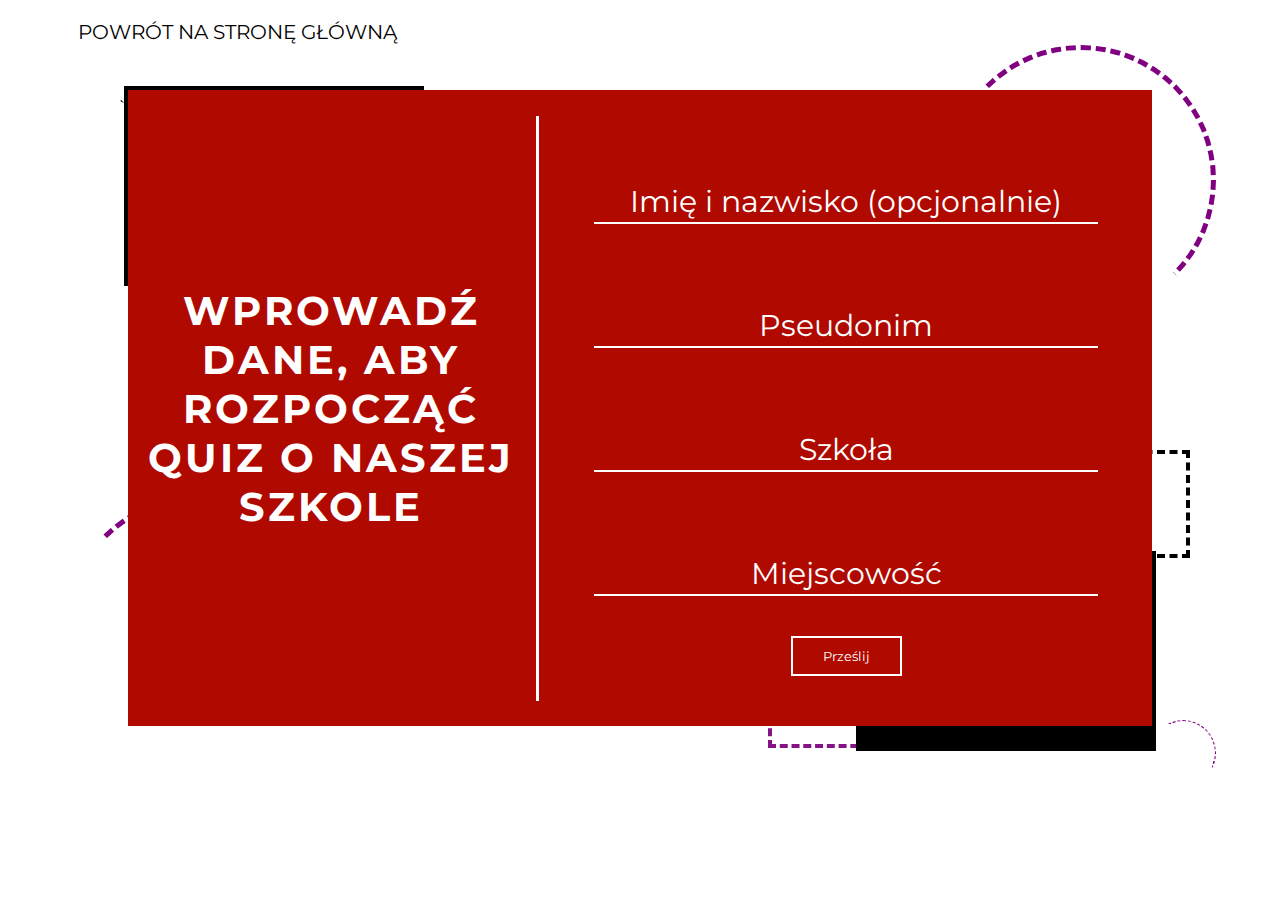
<file: DniOtwarte/quiz.html>
<!DOCTYPE html>
<html lang="en">
	<head>
		<meta charset="UTF-8" />
		<meta http-equiv="X-UA-Compatible" content="IE=edge" />
		<meta name="viewport" content="width=device-width, initial-scale=1.0" />
		<link rel="shortcut icon" href="images/logo-medium.png" />

		<link rel="stylesheet" href="style/quiz.css" />
		<script src="https://ajax.googleapis.com/ajax/libs/jquery/3.6.0/jquery.min.js"></script>

		<title>quiz o ZSTiO</title>
	</head>
	<body>
		<div class="menu">
			<ul>
				<li><a href="index.html"> POWRÓT NA STRONĘ GŁÓWNĄ</a></li>
			</ul>
		</div>

		<div class="item-1"></div>
		<div class="item-2"></div>
		<div class="item-3"></div>
		<div class="item-4"></div>
		<div class="item-5"></div>
		<div class="item-6"></div>
		<div class="item-7"></div>

		<div class="border-line1" id="line1"></div>
		<div class="border-line2" id="line2"></div>

		<form action="php/wyniki.php" method="post">
			<div class="formularz" id="formularz">
				<div class="form_content">
					<h1>WPROWADŹ DANE, ABY ROZPOCZĄĆ QUIZ O NASZEJ SZKOLE</h1>
				</div>
				<div class="line"></div>
				<div class="form">
					<input type="text" placeholder="Imię i nazwisko (opcjonalnie)" class="dane" name="dane" /><br />

					<input type="text" placeholder="Pseudonim" class="dane" name="nick" id="nickName" /><br />

					<input type="text" placeholder="Szkoła" class="dane" name="szkola" /><br />

					<input type="text" placeholder="Miejscowość" class="dane" name="miejscowosc" /><br />

					<input type="button" value="Prześlij" class="send" id="send" onclick="verify()" />
				</div>
			</div>

			<div class="quiz" id="quiz" style="display: none">
				<div class="q-1 questions" id="q-1">
					<h1>Pytanie 1</h1>
					<p>Ile jest osób w sali 32?</p>
					<div class="answers">
						<ul>

							<li>
								<label><input type="radio" name="answer1" class="in-radio" value="0" />12</label>
							</li>

							<li>
								<label><input type="radio" name="answer1" class="in-radio" value="0" />10</label>
							</li>

							<li>
								<label><input type="radio" name="answer1" class="in-radio" value="0" />2</label>
							</li>
							
							<li>
								<label><input type="radio" name="answer1" class="in-radio" value="1" />15</label>
							</li>
						</ul>

						<div class="buttons">
							<input type="button" value="Następne" onclick="question2()" class="next" />
						</div>
					</div>
				</div>

				<div class="q-2 questions" id="q-2">
					<h1>Pytanie 2</h1>
					<p>Jaki jest wzór na drzwiach w sali 36?</p>
					<div class="answers">
						<ul>

							<li>
								<label><input type="radio" name="answer2" class="in-radio" value="0" />Δ=b<sup>2</sup>-4ac</label>
							</li>

							<li>
								<label><input type="radio" name="answer2" class="in-radio" value="0" />P=a<sup>2</sup></label>
							</li>

							<li>
								<label><input type="radio" name="answer2" class="in-radio" value="1" />E=mc<sup>2</sup></label>
							</li>

							<li>
								<label><input type="radio" name="answer2" class="in-radio" value="0" />OBJ= a<sup>3</sup></label>
							</li>
						</ul>

						<div class="buttons">
							<input type="button" value="Poprzednie" onclick="question1()" class="prev" />
							<input type="button" value="Następne" onclick="question3()" class="next" />
						</div>
					</div>
				</div>

				<div class="q-3 questions" id="q-3">
					<h1>Pytanie 3</h1>
					<p>Czy na końcu korytarza jest plakat Technika grafiki i poligrafii cyfrowej?</p>
					<div class="answers">
						<ul>
							<li>
								<label><input type="radio" name="answer3" class="in-radio" value="1" />TAK</label>
							</li>

							<li>
								<label><input type="radio" name="answer3" class="in-radio" value="0" />NIE</label>
							</li>
						</ul>

						<div class="buttons">
							<input type="button" value="Poprzednie" onclick="question2()" class="prev" />
							<input type="button" value="Następne" onclick="question4()" class="next" />
						</div>
					</div>
				</div>

				<div class="q-4 questions" id="q-4">
					<h1>Pytanie 4</h1>
					<p>W jakiej sali jest znak CISCO?</p>
					<div class="answers">
						<ul>
							<li>
								<label><input type="radio" name="answer4" class="in-radio" value="0" />w sali 33</label>
							</li>

							<li>
								<label><input type="radio" name="answer4" class="in-radio" value="0" />w sali 36</label>
							</li>

							<li>
								<label><input type="radio" name="answer4" class="in-radio" value="1" />w sali 35</label>
							</li>

							<li>
								<label><input type="radio" name="answer4" class="in-radio" value="0" />w sali 37</label>
							</li>
						</ul>

						<div class="buttons">
							<input type="button" value="Poprzednie" onclick="question3()" class="prev" />
							<input type="button" value="Następne" onclick="question5()" class="next" />
						</div>
					</div>
				</div>

				<div class="q-5 questions" id="q-5">
					<h1>Pytanie 5</h1>
					<p>W których salach nie są włączone projektory?</p>
					<div class="answers">
						<ul>
							<li>
								<label><input type="radio" name="answer5" class="in-radio" value="0" />w sali 33 i 36</label>
							</li>

							<li>
								<label><input type="radio" name="answer5" class="in-radio" value="1" />w sali 36 i 37</label>
							</li>

							<li>
								<label><input type="radio" name="answer5" class="in-radio" value="0" />w sali 35 i 34</label>
							</li>

							<li>
								<label><input type="radio" name="answer5" class="in-radio" value="0" />w sali 37 i 34</label>
							</li>
						</ul>

						<div class="buttons">
							<input type="button" value="Poprzednie" onclick="question4()" class="prev" />
							<input type="button" value="Następne" onclick="question6()" class="next" />
						</div>
					</div>
				</div>

				<div class="q-6 questions" id="q-6">
					<h1>Pytanie 6</h1>
					<p>Ile jest gaśnic na korytarzu ?</p>
					<div class="answers">
						<ul>
							<li>
								<label><input type="radio" name="answer6" class="in-radio" value="0" />0</label>
							</li>

							<li>
								<label><input type="radio" name="answer6" class="in-radio" value="0" />1</label>
							</li>

							<li>
								<label><input type="radio" name="answer6" class="in-radio" value="1" />2</label>
							</li>

							<li>
								<label><input type="radio" name="answer6" class="in-radio" value="0" />3</label>
							</li>
						</ul>

						<div class="buttons">
							<input type="button" value="Poprzednie" onclick="question5()" class="prev" />
							<input type="button" value="Następne" onclick="question7()" class="next" />
						</div>
					</div>
				</div>

				<div class="q-7 questions" id="q-7">
					<h1>Pytanie 7</h1>
					<p>W której sali jest napis "Technik grafikii i poligrafii cyfrowej"?</p>
					<div class="answers">
						<ul>
							<li>
								<label><input type="radio" name="answer7" class="in-radio" value="0" />w sali 36</label>
							</li>

							<li>
								<label><input type="radio" name="answer7" class="in-radio" value="0" />w sali 34</label>
							</li>

							<li>
								<label><input type="radio" name="answer7" class="in-radio" value="1" />w sali 37</label>
							</li>

							<li>
								<label><input type="radio" name="answer7" class="in-radio" value="0" />w sali 33</label>
							</li>
						</ul>

						<div class="buttons">
							<input type="button" value="Poprzednie" onclick="question6()" class="prev" />
							<input type="button" value="Następne" onclick="question8()" class="next" />
						</div>
					</div>
				</div>

				<div class="q-8 questions" id="q-8">
					<h1>Pytanie 8</h1>
					<p>Jakiego koloru znajduje się plakat na drzwiach do sali 33?</p>
					<div class="answers">
						<ul>
							<li>
								<label><input type="radio" name="answer8" class="in-radio" value="1" />Różowego</label>
							</li>

							<li>
								<label><input type="radio" name="answer8" class="in-radio" value="0" />Żółtego</label>
							</li>

							<li>
								<label><input type="radio" name="answer8" class="in-radio" value="0" />Zielonego</label>
							</li>

							<li>
								<label><input type="radio" name="answer8" class="in-radio" value="0" />Białego</label>
							</li>
						</ul>

						<div class="buttons">
							<input type="button" value="Poprzednie" onclick="question7()" class="prev" />
							<input type="button" value="Następne" onclick="question9()" class="next" />
						</div>
					</div>
				</div>

				<div class="q-9 questions" id="q-9">
					<h1>Pytanie 9</h1>
					<p>W jednej z sali ukrył się polityk, w której?</p>
					<div class="answers">
						<ul>
							<li>
								<label><input type="radio" name="answer9" class="in-radio" value="0" />w sali 35</label>
							</li>

							<li>
								<label><input type="radio" name="answer9" class="in-radio" value="0" />w sali 37</label>
							</li>

							<li>
								<label><input type="radio" name="answer9" class="in-radio" value="1" />w sali 32</label>
							</li>

							<li>
								<label><input type="radio" name="answer9" class="in-radio" value="0" />w sali 34</label>
							</li>
						</ul>

						<div class="buttons">
							<input type="button" value="Poprzednie" onclick="question8()" class="prev" />
							<input type="button" value="Następne" onclick="question10()" class="next" />
						</div>
					</div>
				</div>

				<div class="q-10 questions" id="q-10">
					<h1>Pytanie 10</h1>
					<p>Ile jest klimatyzatorów w sali 33?</p>
					<div class="answers">
						<ul>
							<li>
								<label><input type="radio" name="answer10" class="in-radio" value="0" />0</label>
							</li>

							<li>
								<label><input type="radio" name="answer10" class="in-radio" value="0" />1</label>
							</li>

							<li>
								<label><input type="radio" name="answer10" class="in-radio" value="1" />2</label>
							</li>

							<li>
								<label><input type="radio" name="answer10" class="in-radio" value="0" />3</label>
							</li>
						</ul>

						<div class="buttons">
							<input type="button" value="Poprzednie" onclick="question9()" class="prev" />
							<input type="submit" value="Zakończ" class="send end" />
						</div>
					</div>
				</div>
			</div>
		</form>
		<script src="scripts/quiz.js"></script>
	</body>
</html>
</file>
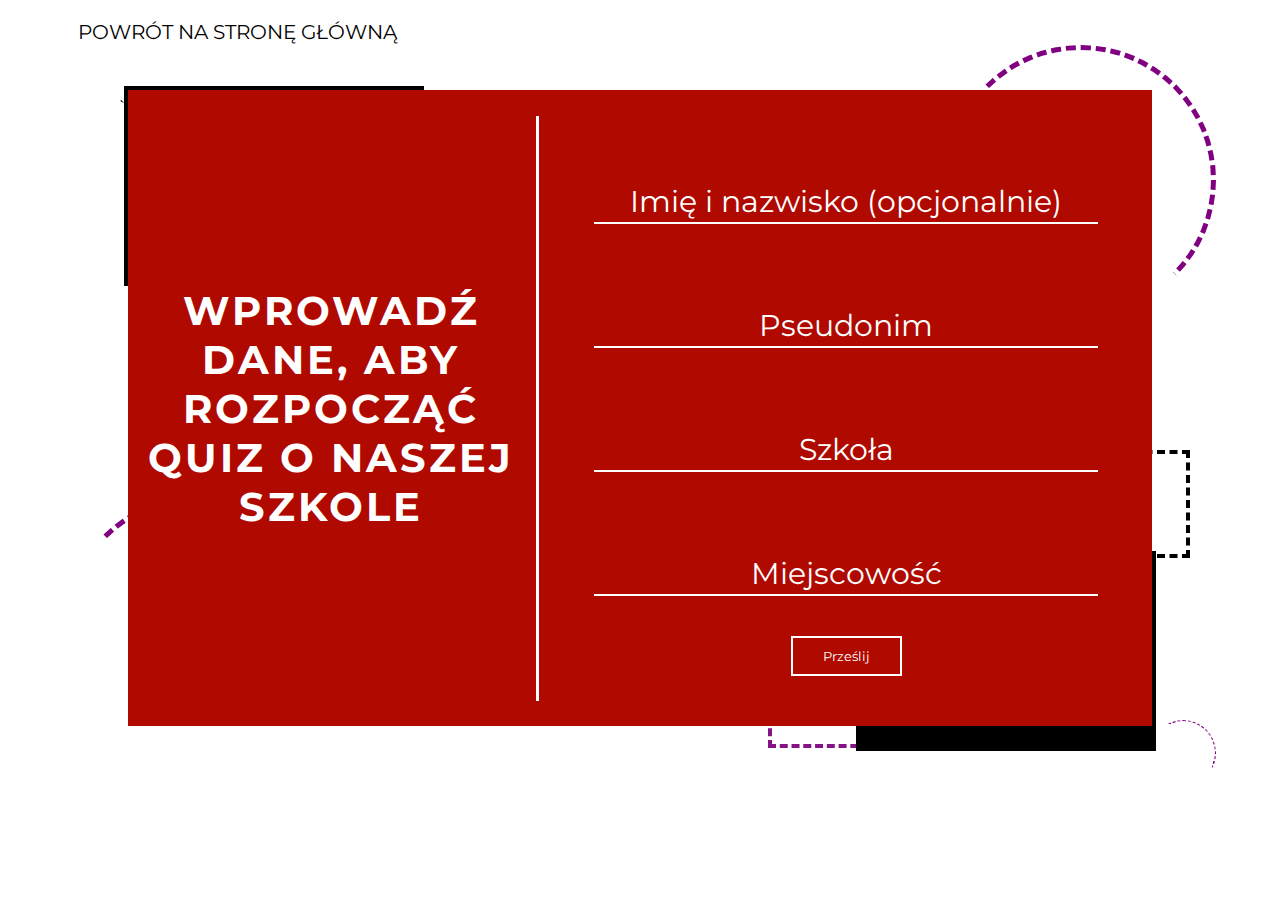
<file: DniOtwarteAdmin/quiz.html>
<!DOCTYPE html>
<html lang="en">
	<head>
		<meta charset="UTF-8" />
		<meta http-equiv="X-UA-Compatible" content="IE=edge" />
		<meta name="viewport" content="width=device-width, initial-scale=1.0" />
		<link rel="shortcut icon" href="images/logo-medium.png" />

		<link rel="stylesheet" href="style/quiz.css" />
		<script src="https://ajax.googleapis.com/ajax/libs/jquery/3.6.0/jquery.min.js"></script>

		<title>quiz o ZSTiO</title>
	</head>
	<body>
		<div class="menu">
			<ul>
				<li><a href="index.html"> POWRÓT NA STRONĘ GŁÓWNĄ</a></li>
			</ul>
		</div>

		<div class="item-1"></div>
		<div class="item-2"></div>
		<div class="item-3"></div>
		<div class="item-4"></div>
		<div class="item-5"></div>
		<div class="item-6"></div>
		<div class="item-7"></div>

		<div class="border-line1" id="line1"></div>
		<div class="border-line2" id="line2"></div>

		<form action="php/wyniki.php" method="post">
			<div class="formularz" id="formularz">
				<div class="form_content">
					<h1>WPROWADŹ DANE, ABY ROZPOCZĄĆ QUIZ O NASZEJ SZKOLE</h1>
				</div>
				<div class="line"></div>
				<div class="form">
					<input type="text" placeholder="Imię i nazwisko (opcjonalnie)" class="dane" name="dane" /><br />

					<input type="text" placeholder="Pseudonim" class="dane" name="nick" id="nickName" /><br />

					<input type="text" placeholder="Szkoła" class="dane" name="szkola" /><br />

					<input type="text" placeholder="Miejscowość" class="dane" name="miasto" /><br />

					<input type="button" value="Prześlij" class="send" id="send" onclick="verify()" />
				</div>
			</div>

			<div class="quiz" id="quiz" style="display: none">
				<div class="q-1 questions" id="q-1">
					<h1>Pytanie 1</h1>
					<p>Ile jest osób w sali 32?</p>
					<div class="answers">
						<ul>

							<li>
								<label><input type="radio" name="answer1" class="in-radio" value="0" />12</label>
							</li>

							<li>
								<label><input type="radio" name="answer1" class="in-radio" value="0" />10</label>
							</li>

							<li>
								<label><input type="radio" name="answer1" class="in-radio" value="0" />2</label>
							</li>
							
							<li>
								<label><input type="radio" name="answer1" class="in-radio" value="1" />15</label>
							</li>
						</ul>

						<div class="buttons">
							<input type="button" value="Następne" onclick="question2()" class="next" />
						</div>
					</div>
				</div>

				<div class="q-2 questions" id="q-2">
					<h1>Pytanie 2</h1>
					<p>Jaki jest wzór na drzwiach w sali 36?</p>
					<div class="answers">
						<ul>

							<li>
								<label><input type="radio" name="answer2" class="in-radio" value="0" />Δ=b<sup>2</sup>-4ac</label>
							</li>

							<li>
								<label><input type="radio" name="answer2" class="in-radio" value="0" />P=a<sup>2</sup></label>
							</li>

							<li>
								<label><input type="radio" name="answer2" class="in-radio" value="1" />E=mc<sup>2</sup></label>
							</li>

							<li>
								<label><input type="radio" name="answer2" class="in-radio" value="0" />OBJ= a<sup>3</sup></label>
							</li>
						</ul>

						<div class="buttons">
							<input type="button" value="Poprzednie" onclick="question1()" class="prev" />
							<input type="button" value="Następne" onclick="question3()" class="next" />
						</div>
					</div>
				</div>

				<div class="q-3 questions" id="q-3">
					<h1>Pytanie 3</h1>
					<p>Czy na końcu korytarza jest plakat Technika grafiki i poligrafii cyfrowej?</p>
					<div class="answers">
						<ul>
							<li>
								<label><input type="radio" name="answer3" class="in-radio" value="1" />TAK</label>
							</li>

							<li>
								<label><input type="radio" name="answer3" class="in-radio" value="0" />NIE</label>
							</li>
						</ul>

						<div class="buttons">
							<input type="button" value="Poprzednie" onclick="question2()" class="prev" />
							<input type="button" value="Następne" onclick="question4()" class="next" />
						</div>
					</div>
				</div>

				<div class="q-4 questions" id="q-4">
					<h1>Pytanie 4</h1>
					<p>W jakiej sali jest znak CISCO?</p>
					<div class="answers">
						<ul>
							<li>
								<label><input type="radio" name="answer4" class="in-radio" value="0" />w sali 33</label>
							</li>

							<li>
								<label><input type="radio" name="answer4" class="in-radio" value="0" />w sali 36</label>
							</li>

							<li>
								<label><input type="radio" name="answer4" class="in-radio" value="1" />w sali 35</label>
							</li>

							<li>
								<label><input type="radio" name="answer4" class="in-radio" value="0" />w sali 37</label>
							</li>
						</ul>

						<div class="buttons">
							<input type="button" value="Poprzednie" onclick="question3()" class="prev" />
							<input type="button" value="Następne" onclick="question5()" class="next" />
						</div>
					</div>
				</div>

				<div class="q-5 questions" id="q-5">
					<h1>Pytanie 5</h1>
					<p>W których salach nie są włączone projektory?</p>
					<div class="answers">
						<ul>
							<li>
								<label><input type="radio" name="answer5" class="in-radio" value="0" />w sali 33 i 36</label>
							</li>

							<li>
								<label><input type="radio" name="answer5" class="in-radio" value="1" />w sali 36 i 37</label>
							</li>

							<li>
								<label><input type="radio" name="answer5" class="in-radio" value="0" />w sali 35 i 34</label>
							</li>

							<li>
								<label><input type="radio" name="answer5" class="in-radio" value="0" />w sali 37 i 34</label>
							</li>
						</ul>

						<div class="buttons">
							<input type="button" value="Poprzednie" onclick="question4()" class="prev" />
							<input type="button" value="Następne" onclick="question6()" class="next" />
						</div>
					</div>
				</div>

				<div class="q-6 questions" id="q-6">
					<h1>Pytanie 6</h1>
					<p>Ile jest gaśnic na korytarzu ?</p>
					<div class="answers">
						<ul>
							<li>
								<label><input type="radio" name="answer6" class="in-radio" value="0" />0</label>
							</li>

							<li>
								<label><input type="radio" name="answer6" class="in-radio" value="0" />1</label>
							</li>

							<li>
								<label><input type="radio" name="answer6" class="in-radio" value="1" />2</label>
							</li>

							<li>
								<label><input type="radio" name="answer6" class="in-radio" value="0" />3</label>
							</li>
						</ul>

						<div class="buttons">
							<input type="button" value="Poprzednie" onclick="question5()" class="prev" />
							<input type="button" value="Następne" onclick="question7()" class="next" />
						</div>
					</div>
				</div>

				<div class="q-7 questions" id="q-7">
					<h1>Pytanie 7</h1>
					<p>W której sali jest napis "Technik grafikii i poligrafii cyfrowej"?</p>
					<div class="answers">
						<ul>
							<li>
								<label><input type="radio" name="answer7" class="in-radio" value="0" />w sali 36</label>
							</li>

							<li>
								<label><input type="radio" name="answer7" class="in-radio" value="0" />w sali 34</label>
							</li>

							<li>
								<label><input type="radio" name="answer7" class="in-radio" value="1" />w sali 37</label>
							</li>

							<li>
								<label><input type="radio" name="answer7" class="in-radio" value="0" />w sali 33</label>
							</li>
						</ul>

						<div class="buttons">
							<input type="button" value="Poprzednie" onclick="question6()" class="prev" />
							<input type="button" value="Następne" onclick="question8()" class="next" />
						</div>
					</div>
				</div>

				<div class="q-8 questions" id="q-8">
					<h1>Pytanie 8</h1>
					<p>Jakiego koloru znajduje się plakat na drzwiach do sali 33?</p>
					<div class="answers">
						<ul>
							<li>
								<label><input type="radio" name="answer8" class="in-radio" value="1" />Różowego</label>
							</li>

							<li>
								<label><input type="radio" name="answer8" class="in-radio" value="0" />Żółtego</label>
							</li>

							<li>
								<label><input type="radio" name="answer8" class="in-radio" value="0" />Zielonego</label>
							</li>

							<li>
								<label><input type="radio" name="answer8" class="in-radio" value="0" />Białego</label>
							</li>
						</ul>

						<div class="buttons">
							<input type="button" value="Poprzednie" onclick="question7()" class="prev" />
							<input type="button" value="Następne" onclick="question9()" class="next" />
						</div>
					</div>
				</div>

				<div class="q-9 questions" id="q-9">
					<h1>Pytanie 9</h1>
					<p>W jednej z sali ukrył się polityk, w której?</p>
					<div class="answers">
						<ul>
							<li>
								<label><input type="radio" name="answer9" class="in-radio" value="0" />w sali 35</label>
							</li>

							<li>
								<label><input type="radio" name="answer9" class="in-radio" value="0" />w sali 37</label>
							</li>

							<li>
								<label><input type="radio" name="answer9" class="in-radio" value="1" />w sali 32</label>
							</li>

							<li>
								<label><input type="radio" name="answer9" class="in-radio" value="0" />w sali 34</label>
							</li>
						</ul>

						<div class="buttons">
							<input type="button" value="Poprzednie" onclick="question8()" class="prev" />
							<input type="button" value="Następne" onclick="question10()" class="next" />
						</div>
					</div>
				</div>

				<div class="q-10 questions" id="q-10">
					<h1>Pytanie 10</h1>
					<p>Ile jest klimatyzatorów w sali 33?</p>
					<div class="answers">
						<ul>
							<li>
								<label><input type="radio" name="answer10" class="in-radio" value="0" />0</label>
							</li>

							<li>
								<label><input type="radio" name="answer10" class="in-radio" value="0" />1</label>
							</li>

							<li>
								<label><input type="radio" name="answer10" class="in-radio" value="1" />2</label>
							</li>

							<li>
								<label><input type="radio" name="answer10" class="in-radio" value="0" />3</label>
							</li>
						</ul>

						<div class="buttons">
							<input type="button" value="Poprzednie" onclick="question9()" class="prev" />
							<input type="submit" value="Zakończ" class="send end" />
						</div>
					</div>
				</div>
			</div>
		</form>
		<script src="scripts/quiz.js"></script>
	</body>
</html>
</file>
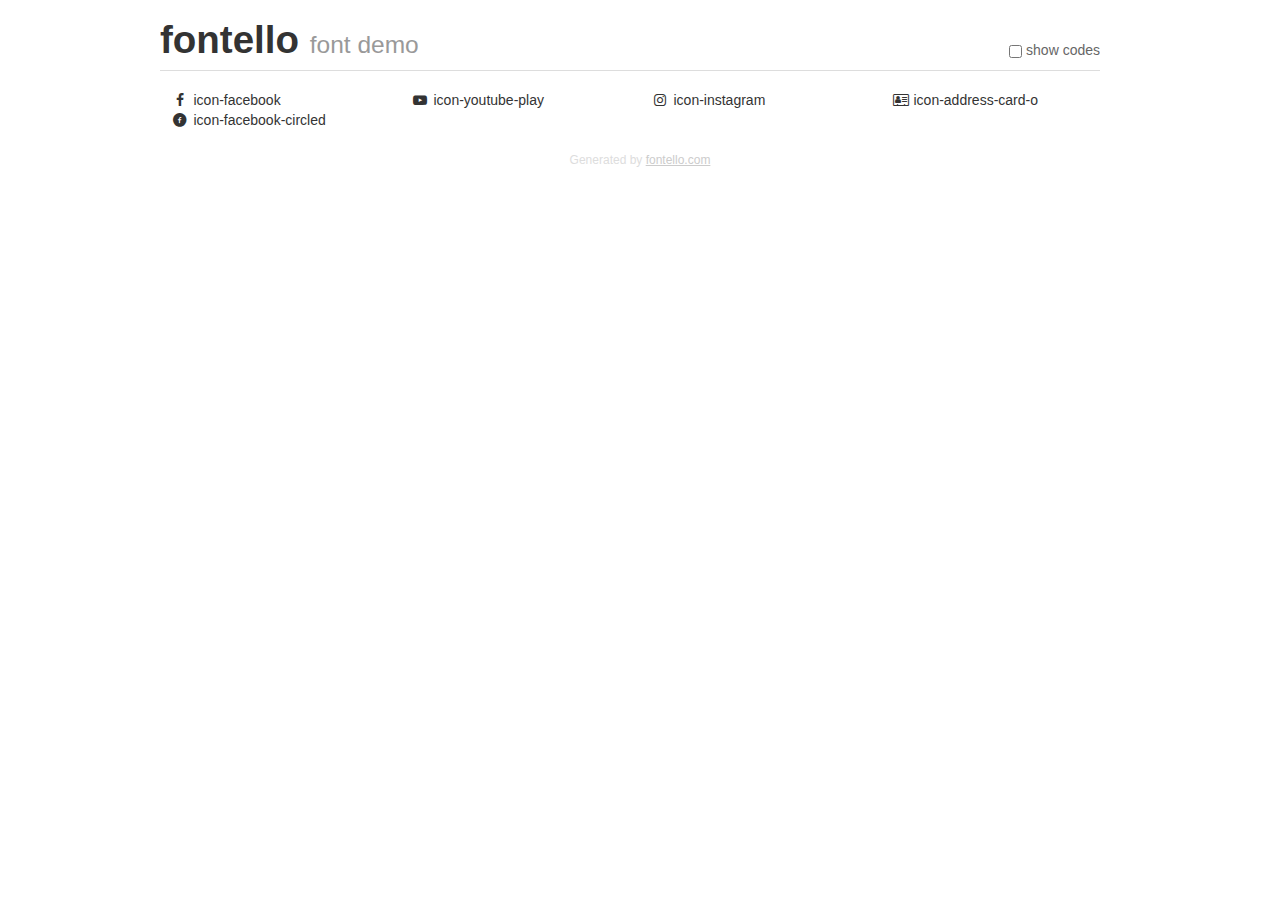
<file: fontello-icons/demo.html>
<!DOCTYPE html>
<html>
  <head>
  <!--[if lt IE 9]><script language="javascript" type="text/javascript" src="//html5shim.googlecode.com/svn/trunk/html5.js"></script><![endif]-->
  <meta charset="UTF-8">
  <style>
    html {
      font-size: 100%;
      -webkit-text-size-adjust: 100%;
      -ms-text-size-adjust: 100%;
    }
    a:focus {
      outline: thin dotted #333;
      outline: 5px auto -webkit-focus-ring-color;
      outline-offset: -2px;
    }
    a:hover,
    a:active {
      outline: 0;
    }
    input {
      margin: 0;
      font-size: 100%;
      vertical-align: middle;
      *overflow: visible;
      line-height: normal;
    }
    input::-moz-focus-inner {
      padding: 0;
      border: 0;
    }
    body {
      margin: 0;
      font-family: "Helvetica Neue", Helvetica, Arial, sans-serif;
      font-size: 14px;
      line-height: 20px;
      color: #333;
      background-color: #fff;
    }
    a {
      color: #08c;
      text-decoration: none;
    }
    a:hover {
      color: #005580;
      text-decoration: underline;
    }
    .row {
      margin-left: -20px;
      *zoom: 1;
    }
    .row:before,
    .row:after {
      display: table;
      content: "";
      line-height: 0;
    }
    .row:after {
      clear: both;
    }
    .span3 {
      float: left;
      min-height: 1px;
      margin-left: 20px;
      width: 220px;
    }
    .container {
      width: 940px;
      margin-right: auto;
      margin-left: auto;
      *zoom: 1;
    }
    .container:before,
    .container:after {
      display: table;
      content: "";
      line-height: 0;
    }
    .container:after {
      clear: both;
    }
    small {
      font-size: 85%;
    }
    h1 {
      margin: 10px 0;
      font-family: inherit;
      font-weight: bold;
      line-height: 20px;
      color: inherit;
      text-rendering: optimizelegibility;
      line-height: 40px;
      font-size: 38.5px;
    }
    h1 small {
      font-weight: normal;
      line-height: 1;
      color: #999;
      font-size: 24.5px;
    }

    body {
      margin-top: 90px;
    }
    .header {
      position: fixed;
      top: 0;
      left: 50%;
      margin-left: -480px;
      background-color: #fff;
      border-bottom: 1px solid #ddd;
      padding-top: 10px;
      z-index: 10;
    }
    .footer {
      color: #ddd;
      font-size: 12px;
      text-align: center;
      margin-top: 20px;
    }
    .footer a {
      color: #ccc;
      text-decoration: underline;
    }
    .the-icons {
      font-size: 14px;
      line-height: 24px;
    }
    .switch {
      position: absolute;
      right: 0;
      bottom: 10px;
      color: #666;
    }
    .switch input {
      margin-right: 0.3em;
    }
    .codesOn .i-name {
      display: none;
    }
    .codesOn .i-code {
      display: inline;
    }
    .i-code {
      display: none;
    }
    @font-face {
      font-family: 'fontello';
      src: url('./font/fontello.eot?53257516');
      src: url('./font/fontello.eot?53257516#iefix') format('embedded-opentype'),
           url('./font/fontello.woff?53257516') format('woff'),
           url('./font/fontello.ttf?53257516') format('truetype'),
           url('./font/fontello.svg?53257516#fontello') format('svg');
      font-weight: normal;
      font-style: normal;
    }
    .demo-icon {
      font-family: "fontello";
      font-style: normal;
      font-weight: normal;
      speak: never;
     
      display: inline-block;
      text-decoration: inherit;
      width: 1em;
      margin-right: .2em;
      text-align: center;
      /* opacity: .8; */
     
      /* For safety - reset parent styles, that can break glyph codes*/
      font-variant: normal;
      text-transform: none;
     
      /* fix buttons height, for twitter bootstrap */
      line-height: 1em;
     
      /* Animation center compensation - margins should be symmetric */
      /* remove if not needed */
      margin-left: .2em;
     
      /* You can be more comfortable with increased icons size */
      /* font-size: 120%; */
     
      /* Font smoothing. That was taken from TWBS */
      -webkit-font-smoothing: antialiased;
      -moz-osx-font-smoothing: grayscale;
     
      /* Uncomment for 3D effect */
      /* text-shadow: 1px 1px 1px rgba(127, 127, 127, 0.3); */
    }
    </style>
    <link rel="stylesheet" href="css/animation.css"><!--[if IE 7]><link rel="stylesheet" href="css/" + font.fontname + "-ie7.css"><![endif]-->
    <script>
      function toggleCodes(on) {
        var obj = document.getElementById('icons');
      
        if (on) {
          obj.className += ' codesOn';
        } else {
          obj.className = obj.className.replace(' codesOn', '');
        }
      }
    </script>
  </head>
  <body>
    <div class="container header">
      <h1>fontello <small>font demo</small></h1>
      <label class="switch">
        <input type="checkbox" onclick="toggleCodes(this.checked)">show codes
      </label>
    </div>
    <div class="container" id="icons">
      <div class="row">
        <div class="span3" title="Code: 0xf09a">
          <i class="demo-icon icon-facebook">&#xf09a;</i> <span class="i-name">icon-facebook</span><span class="i-code">0xf09a</span>
        </div>
        <div class="span3" title="Code: 0xf16a">
          <i class="demo-icon icon-youtube-play">&#xf16a;</i> <span class="i-name">icon-youtube-play</span><span class="i-code">0xf16a</span>
        </div>
        <div class="span3" title="Code: 0xf16d">
          <i class="demo-icon icon-instagram">&#xf16d;</i> <span class="i-name">icon-instagram</span><span class="i-code">0xf16d</span>
        </div>
        <div class="span3" title="Code: 0xf2bc">
          <i class="demo-icon icon-address-card-o">&#xf2bc;</i> <span class="i-name">icon-address-card-o</span><span class="i-code">0xf2bc</span>
        </div>
      </div>
      <div class="row">
        <div class="span3" title="Code: 0xf30d">
          <i class="demo-icon icon-facebook-circled">&#xf30d;</i> <span class="i-name">icon-facebook-circled</span><span class="i-code">0xf30d</span>
        </div>
      </div>
    <div class="container footer">Generated by <a href="https://fontello.com">fontello.com</a></div>
  </body>
</html>
</file>
<file: DniOtwarte/style/quiz.css>
@import url(//fonts.googleapis.com/css?family=Montserrat);
@import url("https://fonts.googleapis.com/css2?family=Major+Mono+Display&display=swap");

body {
	width: 100%;
	height: 100%;
	overflow-x: hidden;
}

*{
	font-family: "Montserrat", Arial, Helvetica, sans-serif;
}
li {
	list-style: none;
	margin: 20px 0;
}
ul li a {
	text-decoration: none;
	padding: 15px 30px;
	color: black;
	font-size: 20px;
	transition: 0.5s;
}
ul li a:hover {
	color: rgba(175, 9, 0);
	letter-spacing: 2px;
	font-weight: 900;
}

.formularz {
	width: 80%;
	height: 65%;
	padding: 2% 0;
	background: rgba(175, 9, 0);
	position: absolute;
	top: 10%;
	left: 10%;
	justify-content: center;
	align-items: center;
	text-align: center;
	display: grid;
	grid-template-columns: 40% 3px 60%;
}

.dane {
	width: 500px;
	height: 40px;
	background: none;
	color: white;
	border: none;
	border-bottom: 2px solid white;
	font-size: 30px;
	margin: 40px 0;

	transition: 0.5s;
}
.dane::placeholder {
	color: white;
	text-align: center;
	border: none;
}
.dane:hover {
	background: darkred;
}

.send {
	background: none;
	border: none;
	border: 2px solid white;
	color: white;
	padding: 10px 30px;
	transition: 0.5s;
}

.send:hover {
	background: white;
	color: rgba(175, 9, 0);
}
.line {
	width: 100%;
	height: 100%;
	background: white;
}
.form_content {
	letter-spacing: 3px;
	font-weight: 900;
	font-size: 20px;
	color: white;
}

.item-1 {
	z-index: -1;
	width: 260px;
	height: 260px;
	border-radius: 50%;
	border-top: 5px dashed purple;
	border-right: 5px dashed purple;
	border-left: 5px dashed transparent;
	border-bottom: 5px dashed transparent;
	position: absolute;
	top: 55%;
	left: 5%;
	animation: spin 8s linear infinite;
}

.item-2 {
	z-index: -1;
	width: 260px;
	height: 260px;
	border-radius: 50%;
	border-top: 5px dashed purple;
	border-right: 5px dashed purple;
	border-left: 5px dashed transparent;
	border-bottom: 5px dashed transparent;
	position: absolute;
	top: 5%;
	right: 5%;
	animation: spin2 8s linear infinite;
}

.item-3 {
	z-index: -1;
	width: 60px;
	height: 60px;
	border-radius: 50%;
	border-top: 1px dashed purple;
	border-right: 1px dashed purple;
	border-left: 5px dashed transparent;
	border-bottom: 5px dashed transparent;
	position: absolute;
	top: 80%;
	right: 5%;
	animation: spin2 4s linear infinite;
}

.item-4 {
	z-index: -1;
	width: 90px;
	height: 90px;
	border-radius: 50%;
	border-top: 3px dashed black;
	border-right: 3px dashed black;
	border-left: 5px dashed transparent;
	border-bottom: 5px dashed transparent;
	position: absolute;
	top: 10%;
	left: 8%;
	animation: spin2 4s linear infinite;
}

.item-5 {
	z-index: -1;
	width: 200px;
	height: 200px;
	border: 4px dashed rgb(134, 19, 134);
	position: absolute;
	top: 60%;
	left: 60%;
	animation: spin2 8s linear infinite;
}

.item-6 {
	z-index: -1;
	width: 160px;
	height: 160px;
	border-radius: 50%;
	border-top: 3px dashed purple;
	border-right: 3px dashed purple;
	border-left: 5px dashed transparent;
	border-bottom: 5px dashed transparent;
	position: absolute;
	top: 60%;
	left: 25%;
	animation: spin2 8s linear infinite;
}
.item-7 {
	z-index: -1;
	width: 100px;
	height: 100px;
	border: 4px dashed black;
	position: absolute;
	top: 50%;
	right: 7%;
	animation: spin2 4s linear infinite;
}

.border-line1 {
	width: 300px;
	height: 200px;
	z-index: -1;
	background: black;
	position: absolute;
	top: 10%;
	left: 10%;
	margin: -4px 0 0 -4px;
}
.border-line2 {
	width: 300px;
	height: 200px;
	z-index: -1;
	background: black;
	position: absolute;
	bottom: 17%;
	right: 10%;
	margin: 0 -4px -4px 0;
}

@keyframes spin {
	0% {
		transform: rotate(0deg);
	}
	100% {
		transform: rotate(360deg);
	}
}

@keyframes spin2 {
	0% {
		transform: rotate(360deg);
	}
	100% {
		transform: rotate(0deg);
	}
}

.questions {
	width: 70%;
	height: 40%;
	align-items: center;
	padding: 2% 0;
	background: rgba(175, 9, 0);
	color: white;
	margin: auto;
	border-radius: 30px;
	position: absolute;
	left: 15%;
	top: 25%;
}
.questions h1 {
	font-size: 50px;
	text-align: center;
}
.questions p {
	font-size: 25px;
	margin-left: 80px;
}
label {
	padding: 10px 20px;
	transition: 0.5s;
	margin-left: 80px;
	font-size: 25px;
}
label:hover {
	background: darkred;
	border-radius: 10px;
}

.prev {
	color: white;
	background: none;
	border: 2px solid white;
	padding: 10px 20px;
	transition: 0.5s;
}
.prev:hover {
	background: white;
	color: darkred;
}

.next {
	color: white;
	background: none;
	border: 2px solid white;
	padding: 10px 20px;
	transition: 0.5s;
}
.next:hover {
	background: white;
	color: darkred;
}

.buttons {
	position: absolute;
	bottom: 2%;
	right: 10%;
}
</file>
<file: DniOtwarteAdmin/style/quiz.css>
@import url(//fonts.googleapis.com/css?family=Montserrat);
@import url("https://fonts.googleapis.com/css2?family=Major+Mono+Display&display=swap");

body {
	width: 100%;
	height: 100%;
	overflow-x: hidden;
}

*{
	font-family: "Montserrat", Arial, Helvetica, sans-serif;
}
li {
	list-style: none;
	margin: 20px 0;
}
ul li a {
	text-decoration: none;
	padding: 15px 30px;
	color: black;
	font-size: 20px;
	transition: 0.5s;
}
ul li a:hover {
	color: rgba(175, 9, 0);
	letter-spacing: 2px;
	font-weight: 900;
}

.formularz {
	width: 80%;
	height: 65%;
	padding: 2% 0;
	background: rgba(175, 9, 0);
	position: absolute;
	top: 10%;
	left: 10%;
	justify-content: center;
	align-items: center;
	text-align: center;
	display: grid;
	grid-template-columns: 40% 3px 60%;
}

.dane {
	width: 500px;
	height: 40px;
	background: none;
	color: white;
	border: none;
	border-bottom: 2px solid white;
	font-size: 30px;
	margin: 40px 0;

	transition: 0.5s;
}
.dane::placeholder {
	color: white;
	text-align: center;
	border: none;
}
.dane:hover {
	background: darkred;
}

.send {
	background: none;
	border: none;
	border: 2px solid white;
	color: white;
	padding: 10px 30px;
	transition: 0.5s;
}

.send:hover {
	background: white;
	color: rgba(175, 9, 0);
}
.line {
	width: 100%;
	height: 100%;
	background: white;
}
.form_content {
	letter-spacing: 3px;
	font-weight: 900;
	font-size: 20px;
	color: white;
}

.item-1 {
	z-index: -1;
	width: 260px;
	height: 260px;
	border-radius: 50%;
	border-top: 5px dashed purple;
	border-right: 5px dashed purple;
	border-left: 5px dashed transparent;
	border-bottom: 5px dashed transparent;
	position: absolute;
	top: 55%;
	left: 5%;
	animation: spin 8s linear infinite;
}

.item-2 {
	z-index: -1;
	width: 260px;
	height: 260px;
	border-radius: 50%;
	border-top: 5px dashed purple;
	border-right: 5px dashed purple;
	border-left: 5px dashed transparent;
	border-bottom: 5px dashed transparent;
	position: absolute;
	top: 5%;
	right: 5%;
	animation: spin2 8s linear infinite;
}

.item-3 {
	z-index: -1;
	width: 60px;
	height: 60px;
	border-radius: 50%;
	border-top: 1px dashed purple;
	border-right: 1px dashed purple;
	border-left: 5px dashed transparent;
	border-bottom: 5px dashed transparent;
	position: absolute;
	top: 80%;
	right: 5%;
	animation: spin2 4s linear infinite;
}

.item-4 {
	z-index: -1;
	width: 90px;
	height: 90px;
	border-radius: 50%;
	border-top: 3px dashed black;
	border-right: 3px dashed black;
	border-left: 5px dashed transparent;
	border-bottom: 5px dashed transparent;
	position: absolute;
	top: 10%;
	left: 8%;
	animation: spin2 4s linear infinite;
}

.item-5 {
	z-index: -1;
	width: 200px;
	height: 200px;
	border: 4px dashed rgb(134, 19, 134);
	position: absolute;
	top: 60%;
	left: 60%;
	animation: spin2 8s linear infinite;
}

.item-6 {
	z-index: -1;
	width: 160px;
	height: 160px;
	border-radius: 50%;
	border-top: 3px dashed purple;
	border-right: 3px dashed purple;
	border-left: 5px dashed transparent;
	border-bottom: 5px dashed transparent;
	position: absolute;
	top: 60%;
	left: 25%;
	animation: spin2 8s linear infinite;
}
.item-7 {
	z-index: -1;
	width: 100px;
	height: 100px;
	border: 4px dashed black;
	position: absolute;
	top: 50%;
	right: 7%;
	animation: spin2 4s linear infinite;
}

.border-line1 {
	width: 300px;
	height: 200px;
	z-index: -1;
	background: black;
	position: absolute;
	top: 10%;
	left: 10%;
	margin: -4px 0 0 -4px;
}
.border-line2 {
	width: 300px;
	height: 200px;
	z-index: -1;
	background: black;
	position: absolute;
	bottom: 17%;
	right: 10%;
	margin: 0 -4px -4px 0;
}

@keyframes spin {
	0% {
		transform: rotate(0deg);
	}
	100% {
		transform: rotate(360deg);
	}
}

@keyframes spin2 {
	0% {
		transform: rotate(360deg);
	}
	100% {
		transform: rotate(0deg);
	}
}

.questions {
	width: 70%;
	height: 40%;
	align-items: center;
	padding: 2% 0;
	background: rgba(175, 9, 0);
	color: white;
	margin: auto;
	border-radius: 30px;
	position: absolute;
	left: 15%;
	top: 25%;
}
.questions h1 {
	font-size: 50px;
	text-align: center;
}
.questions p {
	font-size: 25px;
	margin-left: 80px;
}
label {
	padding: 10px 20px;
	transition: 0.5s;
	margin-left: 80px;
	font-size: 25px;
}
label:hover {
	background: darkred;
	border-radius: 10px;
}

.prev {
	color: white;
	background: none;
	border: 2px solid white;
	padding: 10px 20px;
	transition: 0.5s;
}
.prev:hover {
	background: white;
	color: darkred;
}

.next {
	color: white;
	background: none;
	border: 2px solid white;
	padding: 10px 20px;
	transition: 0.5s;
}
.next:hover {
	background: white;
	color: darkred;
}

.buttons {
	position: absolute;
	bottom: 2%;
	right: 10%;
}
</file>
<file: fontello-icons/css/animation.css>
/*
   Animation example, for spinners
*/
.animate-spin {
  -moz-animation: spin 2s infinite linear;
  -o-animation: spin 2s infinite linear;
  -webkit-animation: spin 2s infinite linear;
  animation: spin 2s infinite linear;
  display: inline-block;
}
@-moz-keyframes spin {
  0% {
    -moz-transform: rotate(0deg);
    -o-transform: rotate(0deg);
    -webkit-transform: rotate(0deg);
    transform: rotate(0deg);
  }

  100% {
    -moz-transform: rotate(359deg);
    -o-transform: rotate(359deg);
    -webkit-transform: rotate(359deg);
    transform: rotate(359deg);
  }
}
@-webkit-keyframes spin {
  0% {
    -moz-transform: rotate(0deg);
    -o-transform: rotate(0deg);
    -webkit-transform: rotate(0deg);
    transform: rotate(0deg);
  }

  100% {
    -moz-transform: rotate(359deg);
    -o-transform: rotate(359deg);
    -webkit-transform: rotate(359deg);
    transform: rotate(359deg);
  }
}
@-o-keyframes spin {
  0% {
    -moz-transform: rotate(0deg);
    -o-transform: rotate(0deg);
    -webkit-transform: rotate(0deg);
    transform: rotate(0deg);
  }

  100% {
    -moz-transform: rotate(359deg);
    -o-transform: rotate(359deg);
    -webkit-transform: rotate(359deg);
    transform: rotate(359deg);
  }
}
@-ms-keyframes spin {
  0% {
    -moz-transform: rotate(0deg);
    -o-transform: rotate(0deg);
    -webkit-transform: rotate(0deg);
    transform: rotate(0deg);
  }

  100% {
    -moz-transform: rotate(359deg);
    -o-transform: rotate(359deg);
    -webkit-transform: rotate(359deg);
    transform: rotate(359deg);
  }
}
@keyframes spin {
  0% {
    -moz-transform: rotate(0deg);
    -o-transform: rotate(0deg);
    -webkit-transform: rotate(0deg);
    transform: rotate(0deg);
  }

  100% {
    -moz-transform: rotate(359deg);
    -o-transform: rotate(359deg);
    -webkit-transform: rotate(359deg);
    transform: rotate(359deg);
  }
}
</file>
